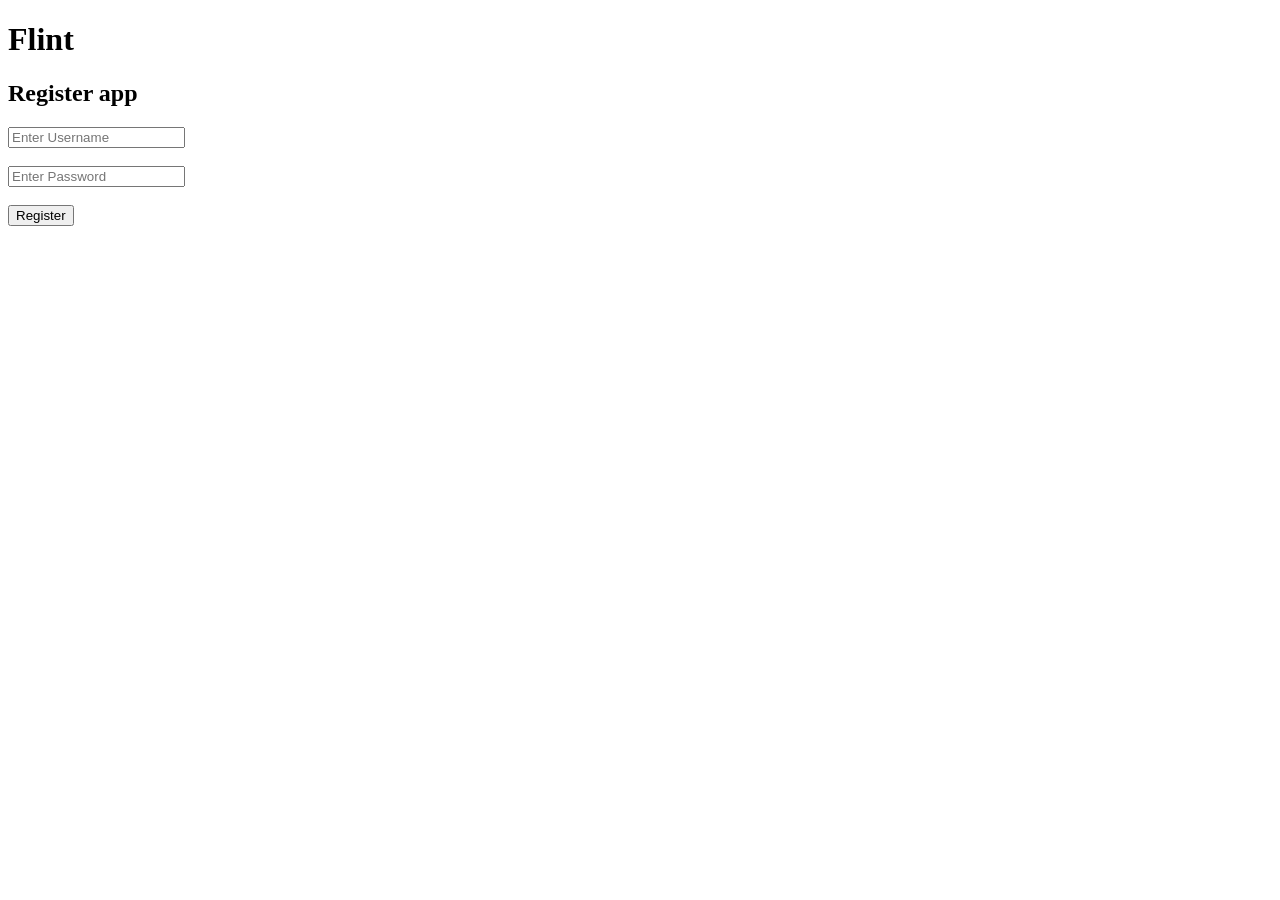
<file: examples/register_app/index.html>
<!DOCTYPE html>
<html lang="en">
<head>
    <meta charset="UTF-8">
    <meta name="viewport" content="width=device-width, initial-scale=1.0">
    <title>Flint Register App</title>
</head>
<body>
    <h1>Flint</h1>
    <h2>Register app</h2>
    <form action="/" method="POST">
        <input type="text" name="username" placeholder="Enter Username" required>
        <br><br>
        <input type="text" name="password" placeholder="Enter Password" required>
        <br><br>
        <button type="submit">Register</button>
    </form>
</body>
</html>
</file>
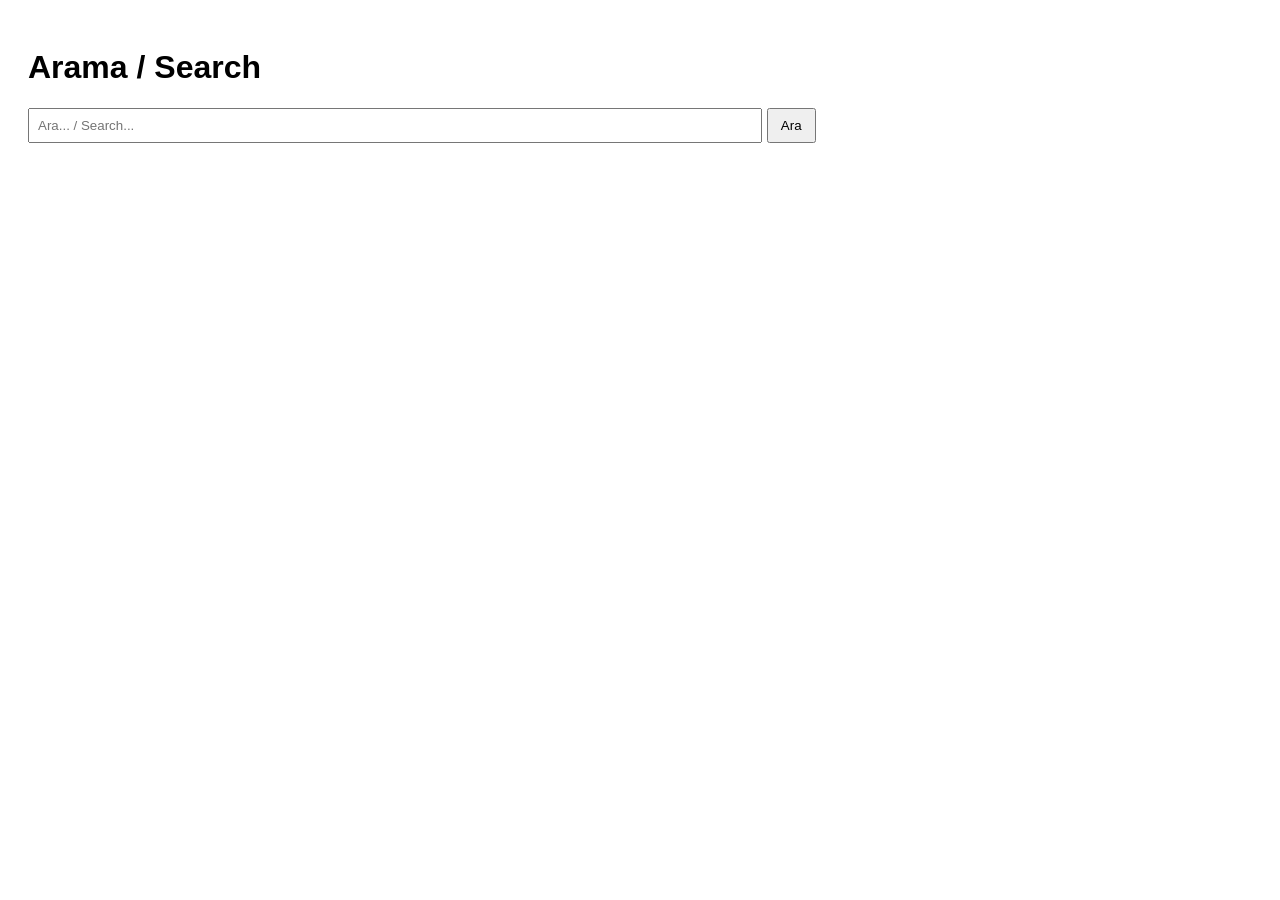
<file: examples/search/index.html>
<!doctype html>
<html lang="tr">
<head>
  <meta charset="utf-8">
  <title>Arama / Search</title>
  <style>
    body { font-family: Arial, sans-serif; padding: 20px; }
    input[type="search"] { width: 60%; padding: 8px; }
    button { padding: 8px 12px; }
    .card { border: 1px solid #ddd; padding: 12px; margin: 8px 0; border-radius: 6px; }
    .meta { color: #666; font-size: 0.9rem; }
  </style>
</head>
<body>
  <h1>Arama / Search</h1>

  <form id="searchForm">
    <input type="search" id="searchInput" name="q" placeholder="Ara... / Search...">
    <button type="submit">Ara</button>
  </form>

  <div id="results"></div>

  <script>
    // Sayfa yüklenince çalış
    document.addEventListener("DOMContentLoaded", () => {
      const params = new URLSearchParams(window.location.search);
      const q = params.get("q") || "";
      document.getElementById("searchInput").value = q;

      if (q) {
        fetch(`/api/search?q=${encodeURIComponent(q)}`)
          .then(res => res.json())
          .then(data => {
            const resultsDiv = document.getElementById("results");
            resultsDiv.innerHTML = `<p class="meta">Aranan: <strong>${q}</strong> — Bulunan: ${data.count}</p>`;
            if (data.results.length > 0) {
              data.results.forEach(item => {
                const div = document.createElement("div");
                div.className = "card";
                div.innerHTML = `<h3>${item.title}</h3><p>${item.content}</p>`;
                resultsDiv.appendChild(div);
              });
            } else {
              resultsDiv.innerHTML += `<p>Sonuç bulunamadı / No results found.</p>`;
            }
          });
      }
    });

    // Form submit olduğunda URL'yi güncelle
    document.getElementById("searchForm").addEventListener("submit", e => {
      e.preventDefault();
      const q = document.getElementById("searchInput").value;
      window.location.href = `/?q=${encodeURIComponent(q)}`;
    });
  </script>
</body>
</html>
</file>
